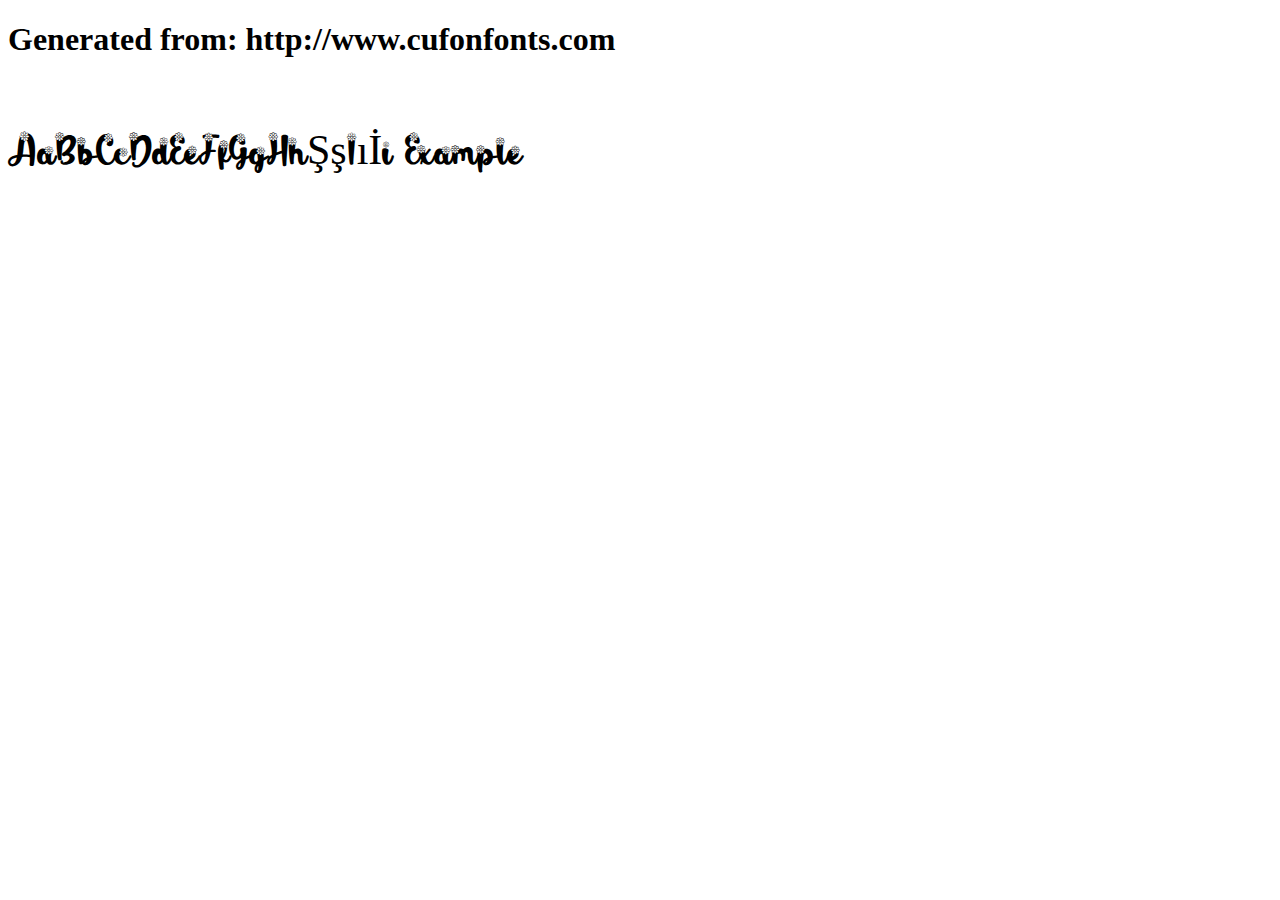
<file: asset/musim-semi-segar-cufonfonts-webfont/example.html>
<!DOCTYPE html>
<html xmlns="http://www.w3.org/1999/xhtml">
<head>
    <meta http-equiv="Content-Type" content="text/html; charset=utf-8"/>
    <link rel="stylesheet" type="text/css"
          href="style.css"/>
</head>

<body>

<h1>Generated from: http://www.cufonfonts.com</h1><br/>
<h1 style="font-family:'Musim Semi Segar Regular';font-weight:normal;font-size:42px">AaBbCcDdEeFfGgHhŞşIıİi Example</h1>


</body>
</html>
</file>
<file: asset/musim-semi-segar-cufonfonts-webfont/style.css>
/* #### Generated By: http://www.cufonfonts.com #### */

    @font-face {
    font-family: 'Musim Semi Segar Regular';
    font-style: normal;
    font-weight: normal;
    src: local('Musim Semi Segar Regular'), url('MusimSemiSegar-BWrm8.woff') format('woff');
    }
</file>
